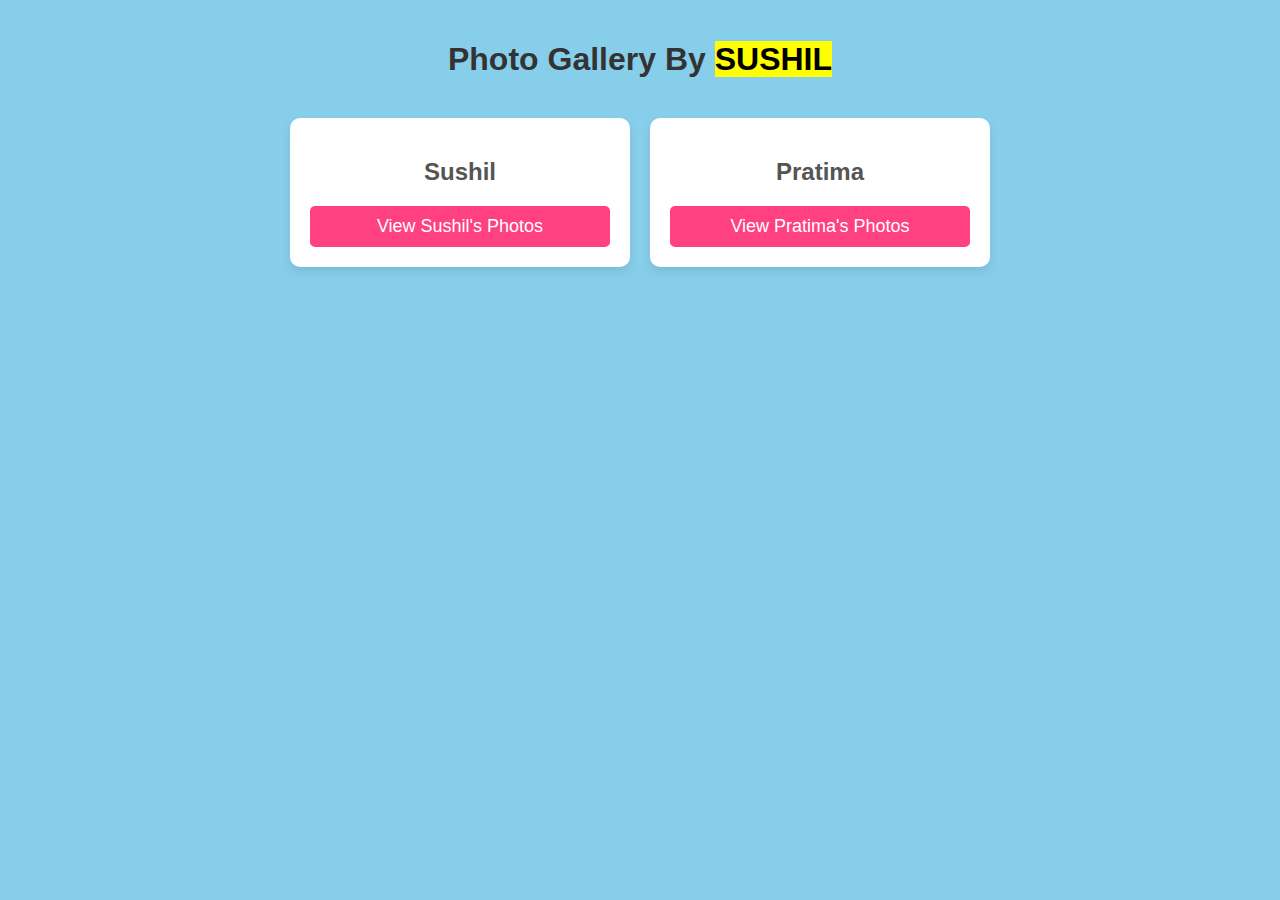
<file: My Projects/index.html>
<!DOCTYPE html>
<html lang="en">
<head>
    <meta charset="UTF-8">
    <meta name="viewport" content="width=device-width, initial-scale=1.0">
    <title>Meri Mayah - Photo Gallery</title>
    <link rel="stylesheet" href="styles.css">
</head>
<body>
    <div class="container">
        <h1>Photo Gallery By <mark>SUSHIL</mark></h1>
        <div class="gallery">
            <div class="section">
                <h2>Sushil</h2>
                <button class="section-button" onclick="window.location.href='sushil.html'">View Sushil's Photos</button>
            </div>
            <div class="section">
                <h2>Pratima</h2>
                <button class="section-button" onclick="window.location.href='pratima.html'">View Pratima's Photos</button>
            </div>
        </div>
    </div>
</body>
</html>
</file>
<file: My Projects/styles.css>
body {
    font-family: 'Arial', sans-serif;
    background-color: skyblue;
    margin: 0;
    padding: 0;
    text-align: center;
}

.container {
    max-width: 1200px;
    margin: 0 auto;
    padding: 20px;
}

h1 {
    color: #333;
    margin-bottom: 40px;
}

.gallery, .photos {
    display: flex;
    justify-content: center;
    gap: 20px;
    flex-wrap: wrap;
}

.section, .photo {
    flex: 1;
    background-color: #fff;
    border-radius: 10px;
    padding: 20px;
    box-shadow: 0 4px 8px rgba(0, 0, 0, 0.1);
    max-width: 300px;
    text-align: center;
}

h2 {
    color: #555;
    margin-bottom: 20px;
}

img {
    width: 100%;
    height: auto;
    border-radius: 10px;
    margin-bottom: 10px;
    box-shadow: 0 4px 6px rgba(0, 0, 0, 0.1);
    transition: transform 0.3s ease;
}

img:hover {
    transform: scale(1.1);
}

button {
    padding: 10px 20px;
    background-color: #ff4081;
    border: none;
    border-radius: 5px;
    color: #fff;
    cursor: pointer;
    transition: background-color 0.3s ease;
}

button:hover {
    background-color: #e91e63;
}

.section-button {
    width: 100%;
    font-size: 18px;
}

.back-button {
    margin-top: 20px;
    background-color: #757575;
}

.back-button:hover {
    background-color: #616161;
}
</file>
